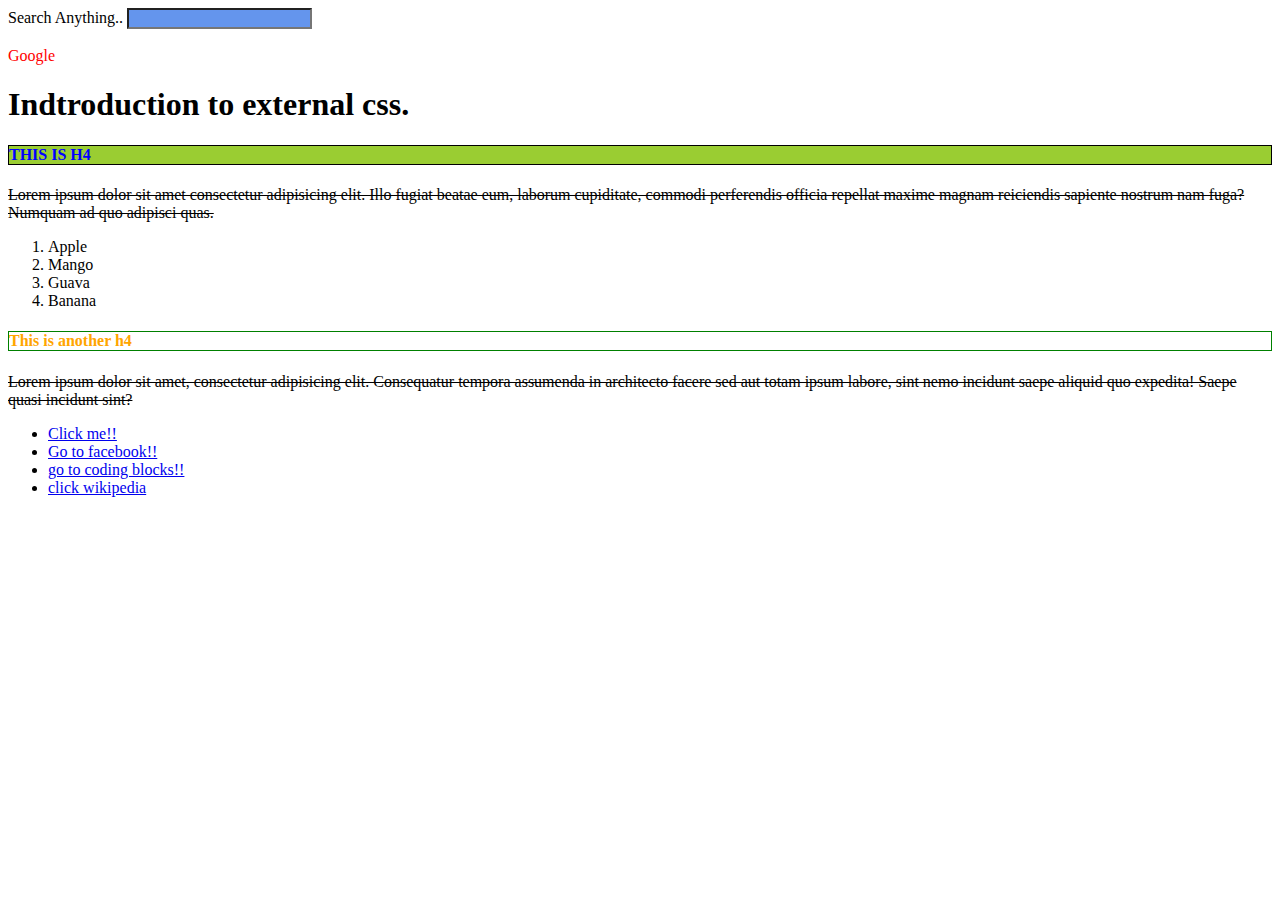
<file: BasicCssSelectors/index.html>
<!DOCTYPE html>
<html lang="en">

<head>
    <meta charset="UTF-8">
    <meta http-equiv="X-UA-Compatible" content="IE=edge">
    <meta name="viewport" content="width=device-width, initial-scale=1.0">
    <title>external CSS</title>
    <link rel="stylesheet" href="./style.css">

</head>

<body>

    <label for="search">Search Anything..</label>
    <input type="text" name="search" id="search"><br><br>

    <a href="https://google.com">Google</a>

    <h1>Indtroduction to external css.</h1>

    <h4 id="special">This is h4</h4>

    <p class="one">Lorem ipsum dolor sit amet consectetur adipisicing elit. Illo fugiat beatae eum, laborum cupiditate, commodi perferendis officia repellat maxime magnam reiciendis sapiente nostrum nam fuga? Numquam ad quo adipisci quas.</p>

    <ol>
        <li>Apple</li>
        <li>Mango</li>
        <li>Guava</li>
        <li>Banana</li>
    </ol>

    <h4>This is another h4</h4>
    <p class="one">Lorem ipsum dolor sit amet, consectetur adipisicing elit. Consequatur tempora assumenda in architecto facere sed aut totam ipsum labore, sint nemo incidunt saepe aliquid quo expedita! Saepe quasi incidunt sint?</p>

    <ul>
        <li><a href="http://google.com">Click me!!</a></li>
        <li><a href="http://facebook.com">Go to facebook!!</a></li>
        <li><a href="http://codingblocks.com">go to coding blocks!!</a></li>
        <li><a href="http://wikipedia.org">click wikipedia</a></li>

    </ul>


</body>

</html>
</file>
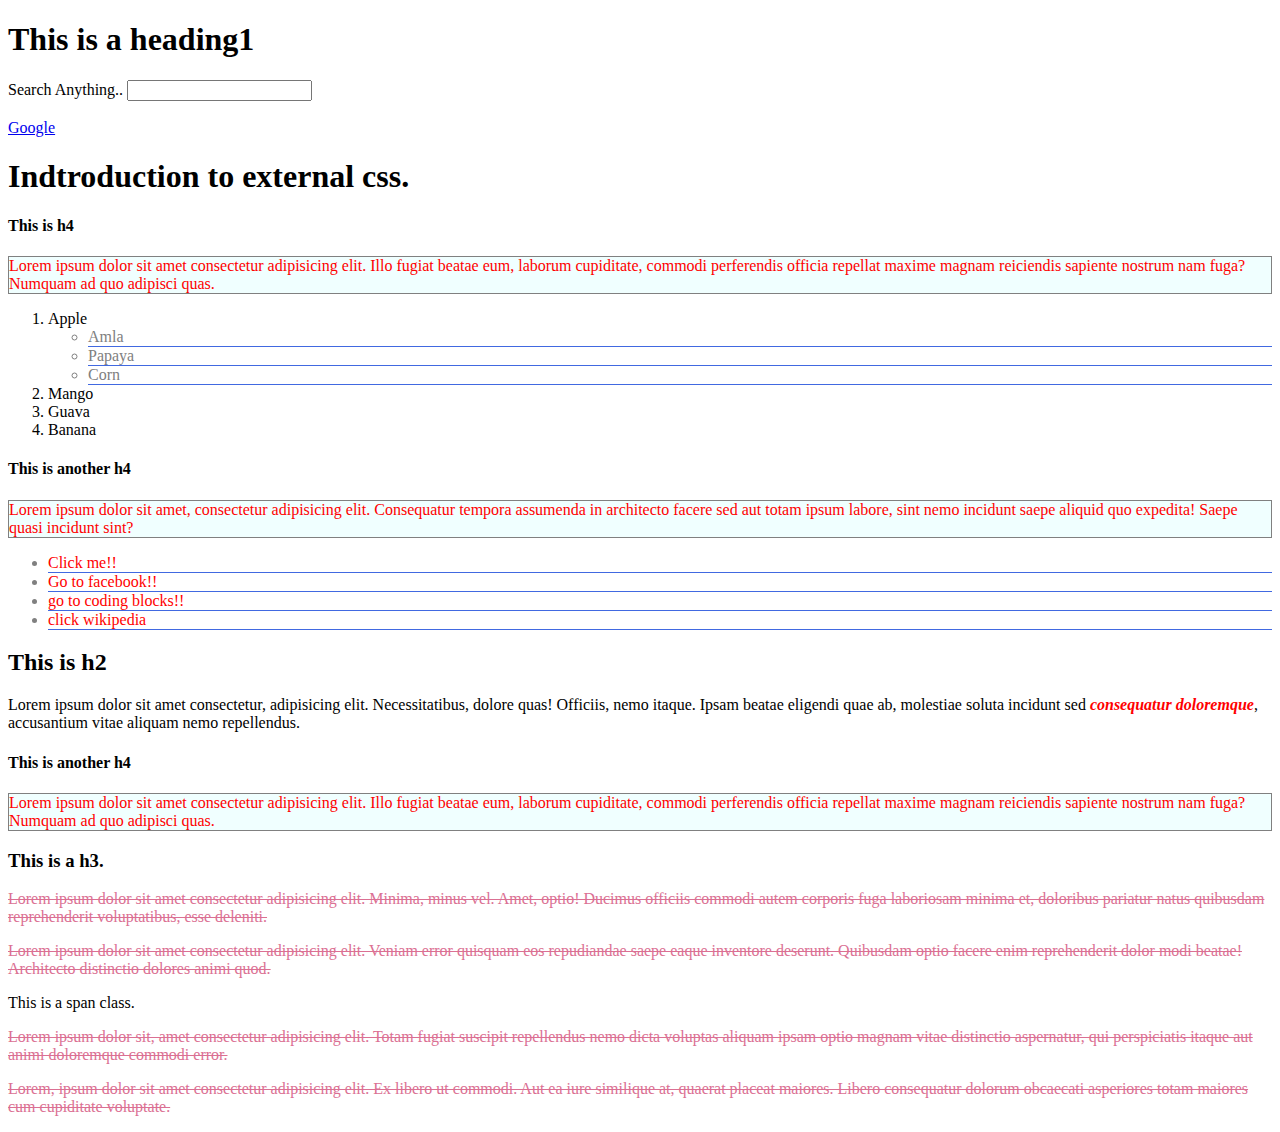
<file: Combinators/index.html>
<!DOCTYPE html>
<html lang="bh">

<head>
    <meta charset="UTF-8">
    <meta http-equiv="X-UA-Compatible" content="IE=edge">
    <meta name="viewport" content="width=device-width, initial-scale=1.0">
    <title>advanceselectors</title>
    <link rel="stylesheet" href="style.css">
</head>

<body>
    <h1>This is a heading1</h1>

    <label for="search">Search Anything..</label>
    <input type="text" name="search" id="search"><br><br>

    <a href="https://google.com">Google</a>

    <h1>Indtroduction to external css.</h1>

    <h4>This is h4</h4>

    <p>Lorem ipsum dolor sit amet consectetur adipisicing elit. Illo fugiat beatae eum, laborum cupiditate, commodi perferendis officia repellat maxime magnam reiciendis sapiente nostrum nam fuga? Numquam ad quo adipisci quas.</p>

    <ol start="1" type="1">
        <li>Apple</li>
        <ul>
            <li>Amla</li>
            <li>Papaya</li>
            <li>Corn </li>
        </ul>

        <li>Mango</li>
        <li>Guava</li>
        <li>Banana</li>
    </ol>

    <h4>This is another h4</h4>
    <p>Lorem ipsum dolor sit amet, consectetur adipisicing elit. Consequatur tempora assumenda in architecto facere sed aut totam ipsum labore, sint nemo incidunt saepe aliquid quo expedita! Saepe quasi incidunt sint?</p>

    <ul>
        <li><a href="http://google.com">Click me!!</a></li>
        <li><a href="http://facebook.com">Go to facebook!!</a></li>
        <li><a href="http://codingblocks.com">go to coding blocks!!</a></li>
        <li><a href="http://wikipedia.org">click wikipedia</a></li>

    </ul>

    <article>
        <h2>This is h2</h2>
        <p>Lorem ipsum dolor sit amet consectetur, adipisicing elit. Necessitatibus, dolore quas! Officiis, nemo itaque. Ipsam beatae eligendi quae ab, molestiae soluta incidunt sed <em><strong>consequatur doloremque</strong></em>, accusantium vitae aliquam
            nemo repellendus.</p>
    </article>

    <h4>This is another h4</h4>

    <p>Lorem ipsum dolor sit amet consectetur adipisicing elit. Illo fugiat beatae eum, laborum cupiditate, commodi perferendis officia repellat maxime magnam reiciendis sapiente nostrum nam fuga? Numquam ad quo adipisci quas.</p>


    <section>

        <h3>This is a h3.</h3>

        <p>Lorem ipsum dolor sit amet consectetur adipisicing elit. Minima, minus vel. Amet, optio! Ducimus officiis commodi autem corporis fuga laboriosam minima et, doloribus pariatur natus quibusdam reprehenderit voluptatibus, esse deleniti.</p>

        <p>Lorem ipsum dolor sit amet consectetur adipisicing elit. Veniam error quisquam eos repudiandae saepe eaque inventore deserunt. Quibusdam optio facere enim reprehenderit dolor modi beatae! Architecto distinctio dolores animi quod.</p>

        <span>This is a span class.</span>

        <P>Lorem ipsum dolor sit, amet consectetur adipisicing elit. Totam fugiat suscipit repellendus nemo dicta voluptas aliquam ipsam optio magnam vitae distinctio aspernatur, qui perspiciatis itaque aut animi doloremque commodi error.</P>

        <p>Lorem, ipsum dolor sit amet consectetur adipisicing elit. Ex libero ut commodi. Aut ea iure similique at, quaerat placeat maiores. Libero consequatur dolorum obcaecati asperiores totam maiores cum cupiditate voluptate.</p>

    </section>



</body>

</html>
</file>
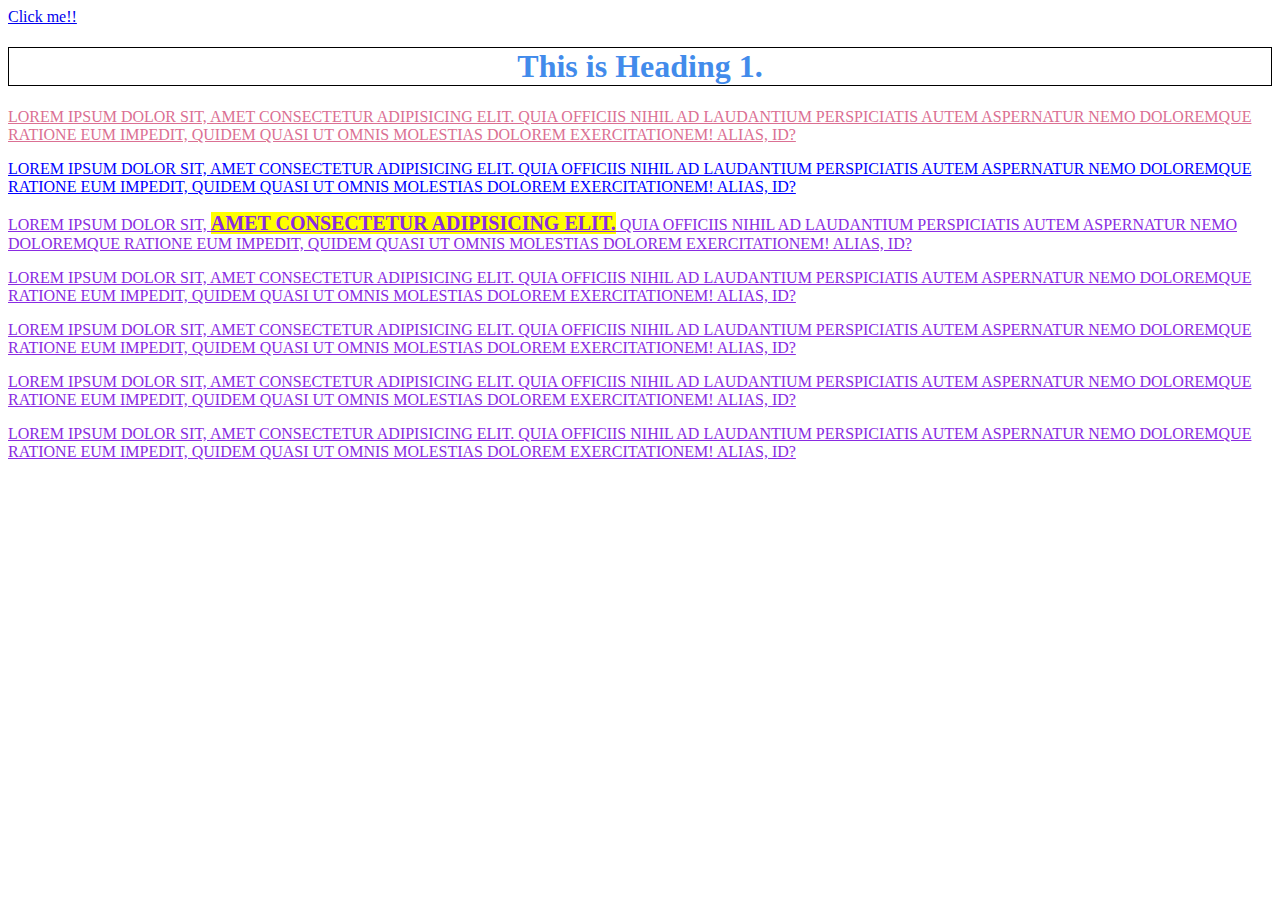
<file: CSSBasics/index.html>
<!DOCTYPE html>
<html lang="en">

<head>
    <meta charset="UTF-8">
    <meta http-equiv="X-UA-Compatible" content="IE=edge">
    <meta name="viewport" content="width=device-width, initial-scale=1.0">
    <title>css basic</title>
</head>

<style>
    p {
        color: blueviolet;
        text-decoration: underline;
        text-transform: uppercase;
    }
    
    span {
        font-size: 20px;
        font-weight: 700;
        background-color: yellow;
    }
</style>

<body>

    <a href="http://google.com">Click me!!</a>

    <!-- Here in h1 and some paragraph(p), there is a property named as inline element through which we are providing style or adding css -->
    <h1 style="color: rgb(66, 139, 235); border: 1px black solid; text-align: center;">This is Heading 1.</h1>

    <p style="color: palevioletred;">Lorem ipsum dolor sit, amet consectetur adipisicing elit. Quia officiis nihil ad laudantium perspiciatis autem aspernatur nemo doloremque ratione eum impedit, quidem quasi ut omnis molestias dolorem exercitationem! Alias, id?</p>
    <p style="color: blue;">Lorem ipsum dolor sit, amet consectetur adipisicing elit. Quia officiis nihil ad laudantium perspiciatis autem aspernatur nemo doloremque ratione eum impedit, quidem quasi ut omnis molestias dolorem exercitationem! Alias, id?</p>

    <!-- Here are the paragraphs and we are doing internal styling to these paragraph that is written below the head -->
    <p>Lorem ipsum dolor sit, <span>amet consectetur adipisicing elit.</span> Quia officiis nihil ad laudantium perspiciatis autem aspernatur nemo doloremque ratione eum impedit, quidem quasi ut omnis molestias dolorem exercitationem! Alias, id?</p>
    <p>Lorem ipsum dolor sit, amet consectetur adipisicing elit. Quia officiis nihil ad laudantium perspiciatis autem aspernatur nemo doloremque ratione eum impedit, quidem quasi ut omnis molestias dolorem exercitationem! Alias, id?</p>
    <p>Lorem ipsum dolor sit, amet consectetur adipisicing elit. Quia officiis nihil ad laudantium perspiciatis autem aspernatur nemo doloremque ratione eum impedit, quidem quasi ut omnis molestias dolorem exercitationem! Alias, id?</p>
    <p>Lorem ipsum dolor sit, amet consectetur adipisicing elit. Quia officiis nihil ad laudantium perspiciatis autem aspernatur nemo doloremque ratione eum impedit, quidem quasi ut omnis molestias dolorem exercitationem! Alias, id?</p>
    <p>Lorem ipsum dolor sit, amet consectetur adipisicing elit. Quia officiis nihil ad laudantium perspiciatis autem aspernatur nemo doloremque ratione eum impedit, quidem quasi ut omnis molestias dolorem exercitationem! Alias, id?</p>


</body>

</html>
</file>
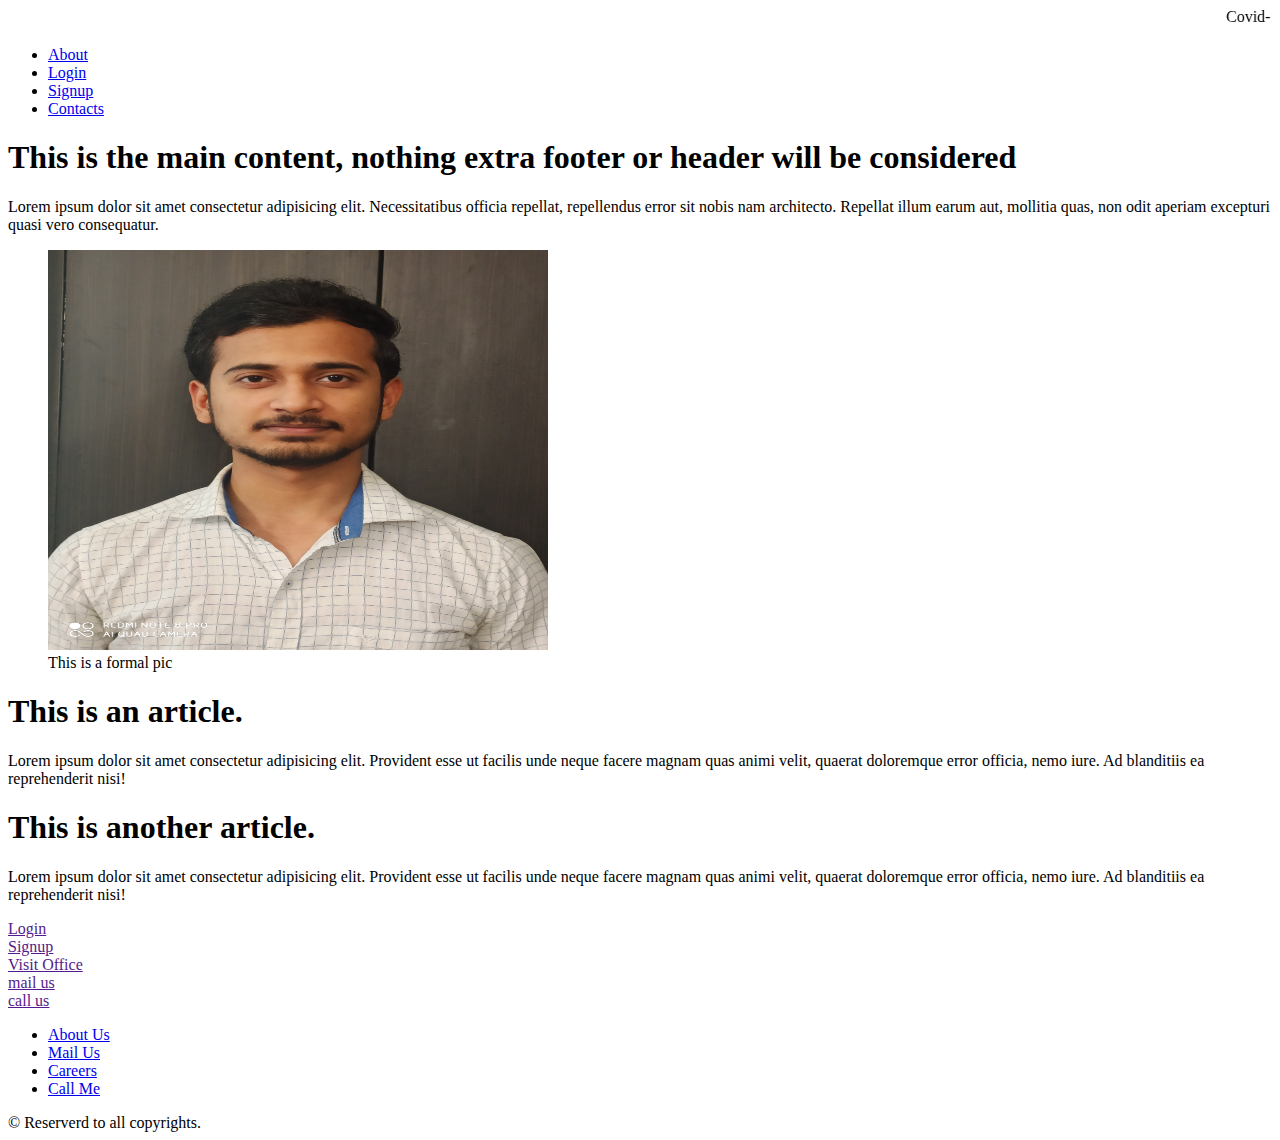
<file: HTMLSementics/index.html>
<!DOCTYPE html>
<html lang="en">

<head>
    <meta charset="UTF-8">
    <meta http-equiv="X-UA-Compatible" content="IE=edge">
    <meta name="viewport" content="width=device-width, initial-scale=1.0">
    <title>nav</title>
</head>

<body>
    <marquee behavior="" direction="">Covid-19 is very dangerous so please wear mask and maintain social distance. Thank You.</marquee>
    <header>
        <nav>

            <ul>
                <li><a href="#">About</a></li>
                <li><a href="#">Login</a></li>
                <li><a href="#">Signup</a></li>
                <li><a href="#">Contacts</a></li>
            </ul>

        </nav>

    </header>

    <main>

        <h1>This is the main content, nothing extra footer or header will be considered</h1>

        <p>Lorem ipsum dolor sit amet consectetur adipisicing elit. Necessitatibus officia repellat, repellendus error sit nobis nam architecto. Repellat illum earum aut, mollitia quas, non odit aperiam excepturi quasi vero consequatur.</p>
        <figure>
            <img src="../EmbeddedMedia/media/NileshPhoto.jpg" alt="loading..." width="500" height="400">
            <figcaption>This is a formal pic</figcaption>
        </figure>

        <article>
            <article>
                <h1>This is an article.</h1>
                <p>Lorem ipsum dolor sit amet consectetur adipisicing elit. Provident esse ut facilis unde neque facere magnam quas animi velit, quaerat doloremque error officia, nemo iure. Ad blanditiis ea reprehenderit nisi!</p>
            </article>
            <article>
                <h1>This is another article.</h1>
                <p>Lorem ipsum dolor sit amet consectetur adipisicing elit. Provident esse ut facilis unde neque facere magnam quas animi velit, quaerat doloremque error officia, nemo iure. Ad blanditiis ea reprehenderit nisi!</p>
            </article>
        </article>


        <aside><a href="">Login</a></aside>
        <aside><a href="">Signup</a></aside>
        <aside><a href="">Visit Office</a></aside>
        <aside><a href="">mail us</a></aside>
        <aside><a href="">call us</a></aside>

    </main>

    <footer>
        <ul>

            <li><a href="#">About Us</a></li>
            <li><a href="#">Mail Us</a></li>
            <li><a href="#">Careers</a></li>
            <li><a href="#">Call Me</a></li>

        </ul>
        &copy; Reserverd to all copyrights.


    </footer>



</body>

</html>
</file>
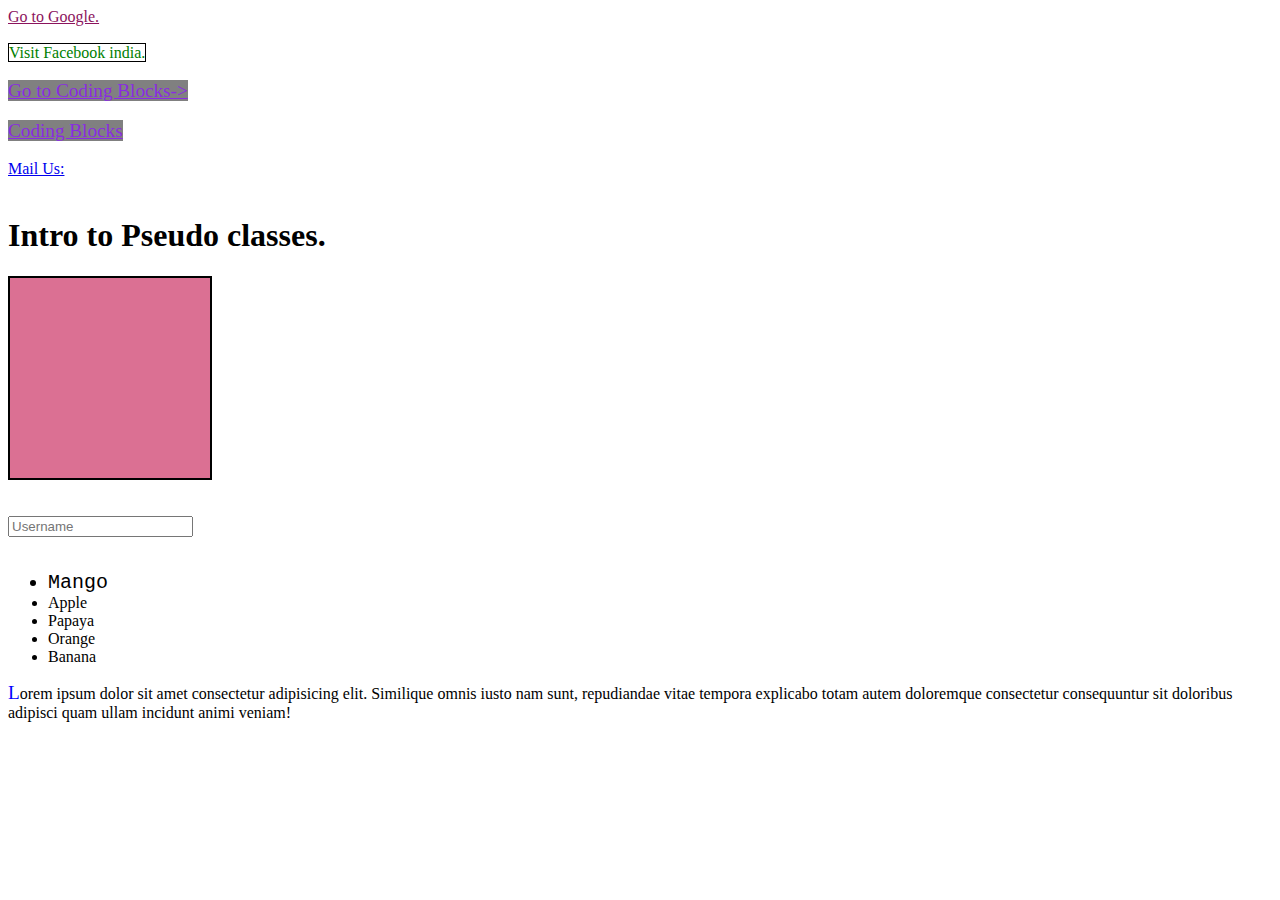
<file: PseudoClasses/index.html>
<!DOCTYPE html>
<html lang="en">

<head>
    <meta charset="UTF-8">
    <meta http-equiv="X-UA-Compatible" content="IE=edge">
    <meta name="viewport" content="width=device-width, initial-scale=1.0">
    <title>suedo class</title>
    <link rel="stylesheet" href="style.css">
</head>

<body>
    <a href="http://google.com">Go to Google.</a>
    <br>
    <br>
    <a href="http://facebook.in">Visit Facebook india.</a>
    <br>
    <br>
    <a href="http://codingblocks.com">Go to Coding Blocks-></a>
    <br>
    <br>

    <a href="http://codingblocks.com">Coding Blocks</a>
    <br>
    <br>
    <a href="mailto:abc@gmail.com">Mail Us:</a>
    <br>
    <br>

    <h1>Intro to Pseudo classes.</h1>

    <div></div>
    <br>
    <br>

    <input type="text" name="uname" placeholder="Username">
    <br><br>

    <ul>
        <li>Mango</li>
        <li>Apple</li>
        <li>Papaya</li>
        <li>Orange</li>
        <li>Banana</li>
    </ul>

    <p id="special">Lorem ipsum dolor sit amet consectetur adipisicing elit. Similique omnis iusto nam sunt, repudiandae vitae tempora explicabo totam autem doloremque consectetur consequuntur sit doloribus adipisci quam ullam incidunt animi veniam!</p>

</body>

</html>
</file>
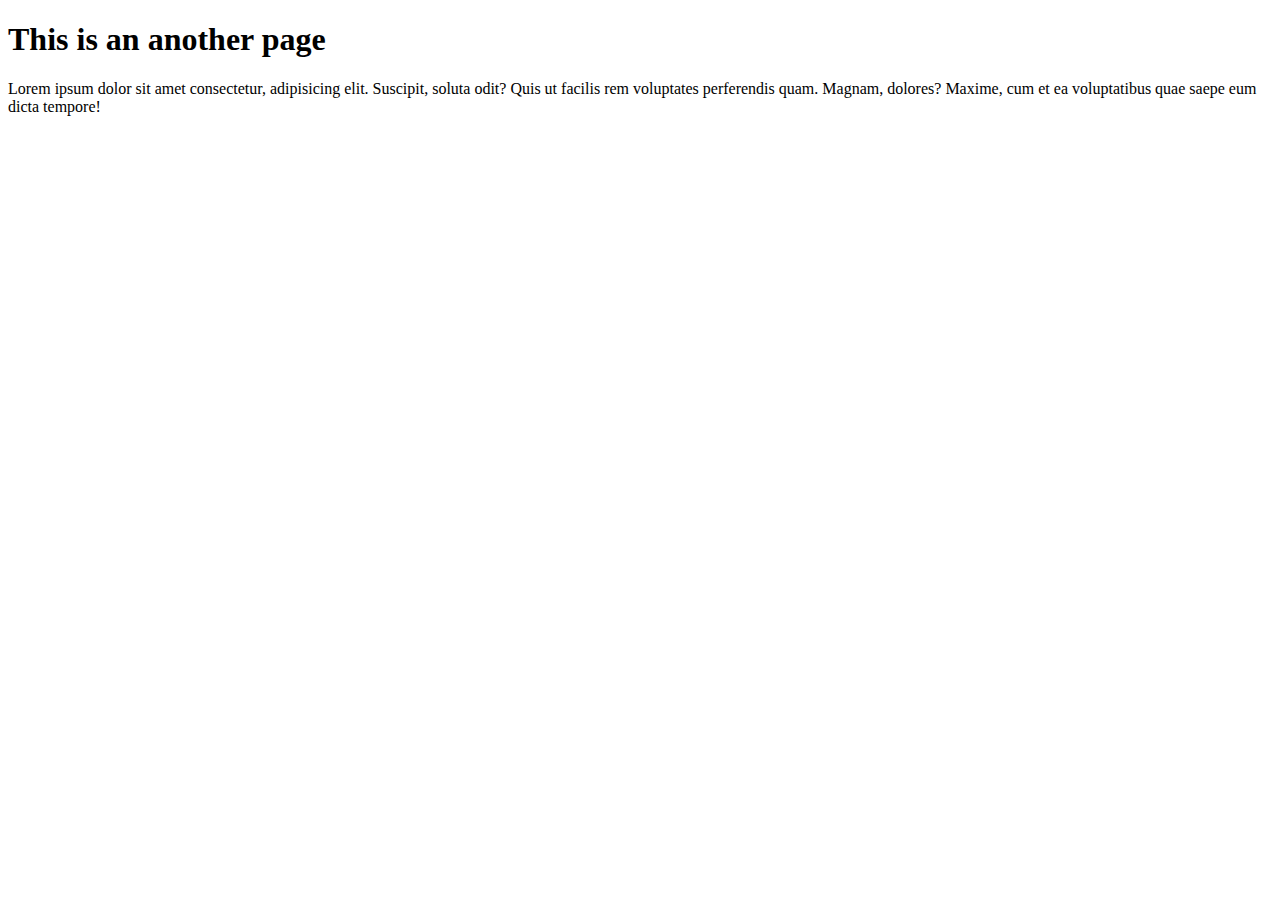
<file: EmbeddedMedia/page.html>
<!DOCTYPE html>
<html lang="en">

<head>
    <meta charset="UTF-8">
    <meta http-equiv="X-UA-Compatible" content="IE=edge">
    <meta name="viewport" content="width=device-width, initial-scale=1.0">
    <title>page</title>
</head>

<body>

    <h1>This is an another page</h1>

    <p>Lorem ipsum dolor sit amet consectetur, adipisicing elit. Suscipit, soluta odit? Quis ut facilis rem voluptates perferendis quam. Magnam, dolores? Maxime, cum et ea voluptatibus quae saepe eum dicta tempore!</p>

</body>

</html>
</file>
<file: BasicCssSelectors/style.css>
/* Element Selectors */

h4 {
    color: orange;
    border: 1px solid green;
    /* background-color: aqua; */
}


/* universal selectors */


/* * {
    border: 1px solid red;
} */


/* id selectors */

#special {
    border: 1px solid black;
    color: blue;
    background-color: yellowgreen;
    text-transform: uppercase;
}


/* class selector */

.one {
    text-decoration: line-through;
}


/* attribute selectors */

a[href="https://google.com"] {
    color: red;
    text-decoration: none;
}

input[type="text"] {
    background-color: cornflowerblue;
    color: white;
}
</file>
<file: Combinators/style.css>
/* Decendent Combinators */

ul li a {
    color: red;
    text-decoration: none;
}

article p em strong {
    color: red;
}


/* Child Combinators */

ul>li {
    color: gray;
    border-bottom: 1px solid royalblue;
}


/* Adjacent Combinators */

h4+p {
    color: red;
    background-color: azure;
    border: 1px solid gray;
}


/* General Siblings Combinators */

h3~p {
    color: palevioletred;
    text-decoration: line-through;
}
</file>
<file: PseudoClasses/style.css>
div {
    height: 200px;
    width: 200px;
    background-color: palevioletred;
    border: 2px solid black;
}

div:hover {
    border-radius: 50%;
    background-color: aqua;
    cursor: pointer;
}

a:active {
    color: orange;
}

input:focus {
    background-color: greenyellow;
}

a[href="http://codingninjas.com"]:visited {
    color: green;
}

li:hover {
    color: blue;
    cursor: help;
    background-color: aliceblue;
}


/*  Structrual function of css  */

ul li:first-child {
    font-size: 20px;
    font-family: 'Courier New', Courier, monospace;
}

li:nth-of-type(prime) {
    color: brown;
}


/*  Suedo element  */

#special::first-letter {
    color: blue;
    font-size: larger;
}

#special::grammar-error {
    color: midnightblue;
}


/* a::after {
    content: "♥";
} */


/*  String Matching  */


/* starts with */

a[href^="http"] {
    color: rgb(139, 19, 93);
}


/* ends with */

a[href$="in"] {
    color: green;
    text-decoration: none;
    border: 1px solid black;
}


/* starts anywhere */

a[href*="coding"] {
    color: blueviolet;
    font-size: larger;
    background-color: gray;
}
</file>
